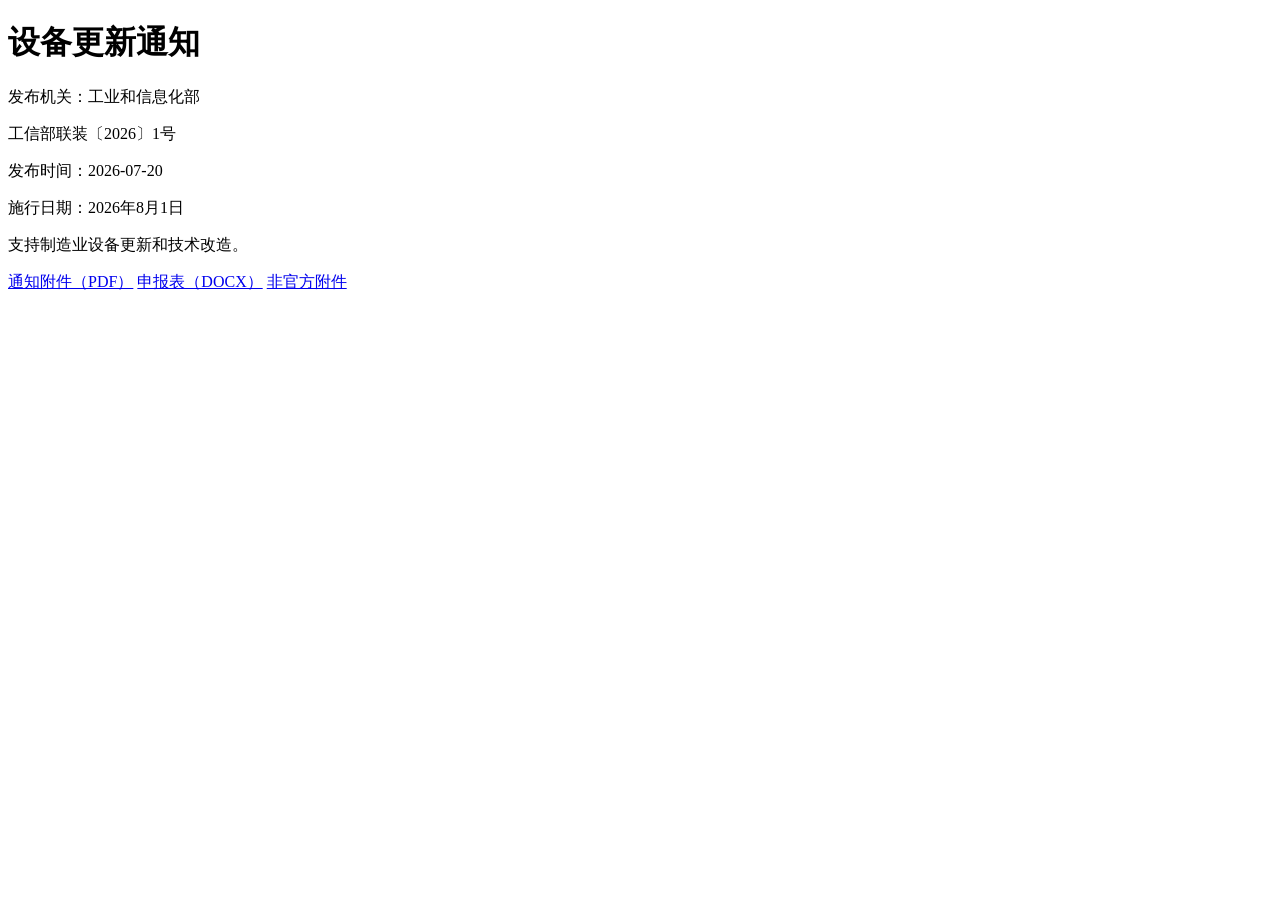
<file: tests/fixtures/policy.html>
<!doctype html>
<html lang="zh-CN">
  <head><title>设备更新通知 - 工业和信息化部</title></head>
  <body>
    <h1>设备更新通知</h1>
    <p>发布机关：工业和信息化部</p>
    <p>工信部联装〔2026〕1号</p>
    <p>发布时间：2026-07-20</p>
    <p>施行日期：2026年8月1日</p>
    <article>
      <p>支持制造业设备更新和技术改造。</p>
      <a href="/files/notice.pdf">通知附件（PDF）</a>
      <a href="https://www.miit.gov.cn/files/form.docx">申报表（DOCX）</a>
      <a href="https://example.invalid/forged.pdf">非官方附件</a>
    </article>
  </body>
</html>
</file>
